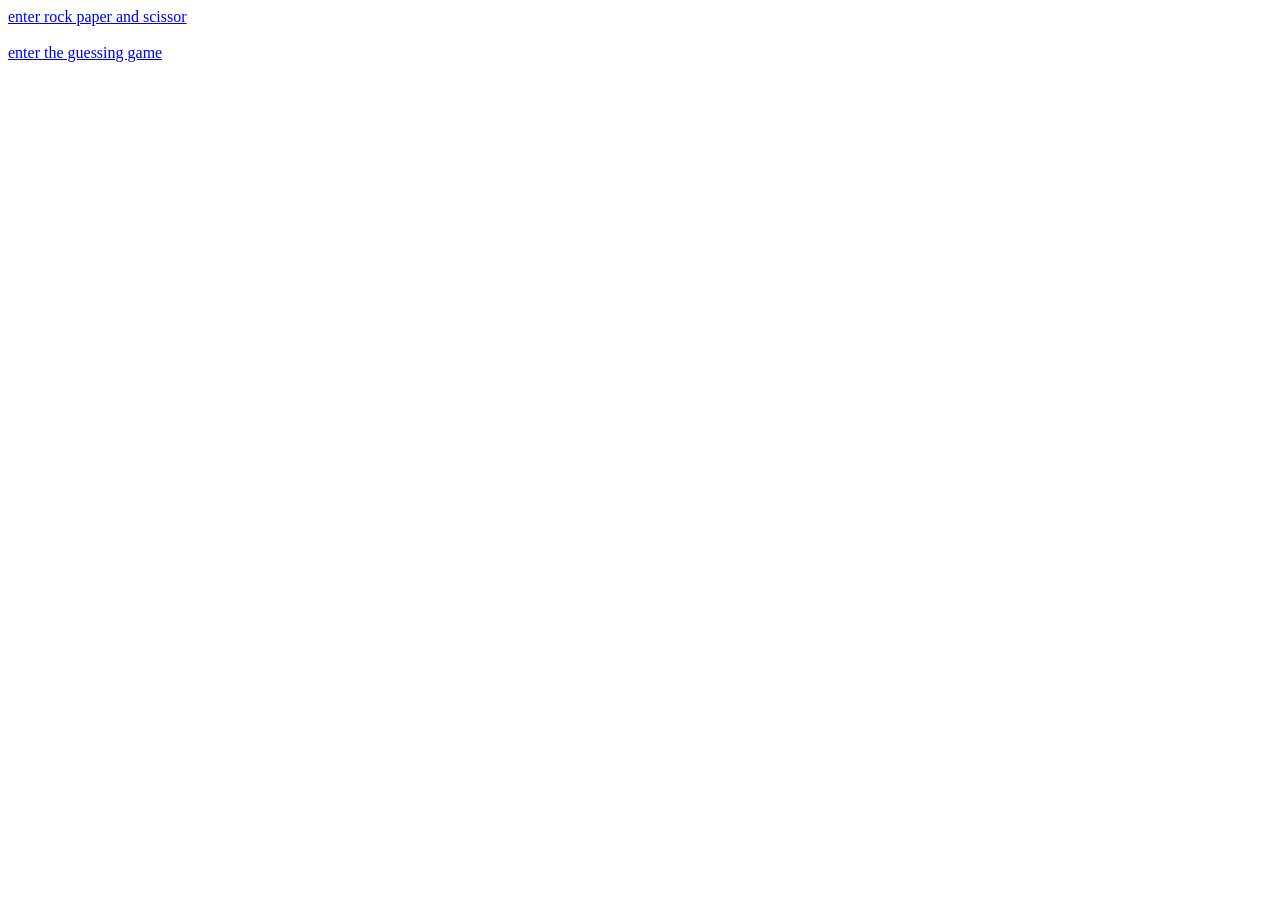
<file: basicJsGames/index.html>
<!DOCTYPE html>
<html lang="en">
<head>
    <meta charset="UTF-8">
    <meta name="viewport" content="width=device-width, initial-scale=1.0">
    <title>Document</title>
</head>
<body>
    <a href="./stonePaperSciss/index.html">enter rock paper and scissor</a>
    <br><br>
    <a href="./guessingGame/index.html">enter the guessing game</a>
</body>
</html>
</file>
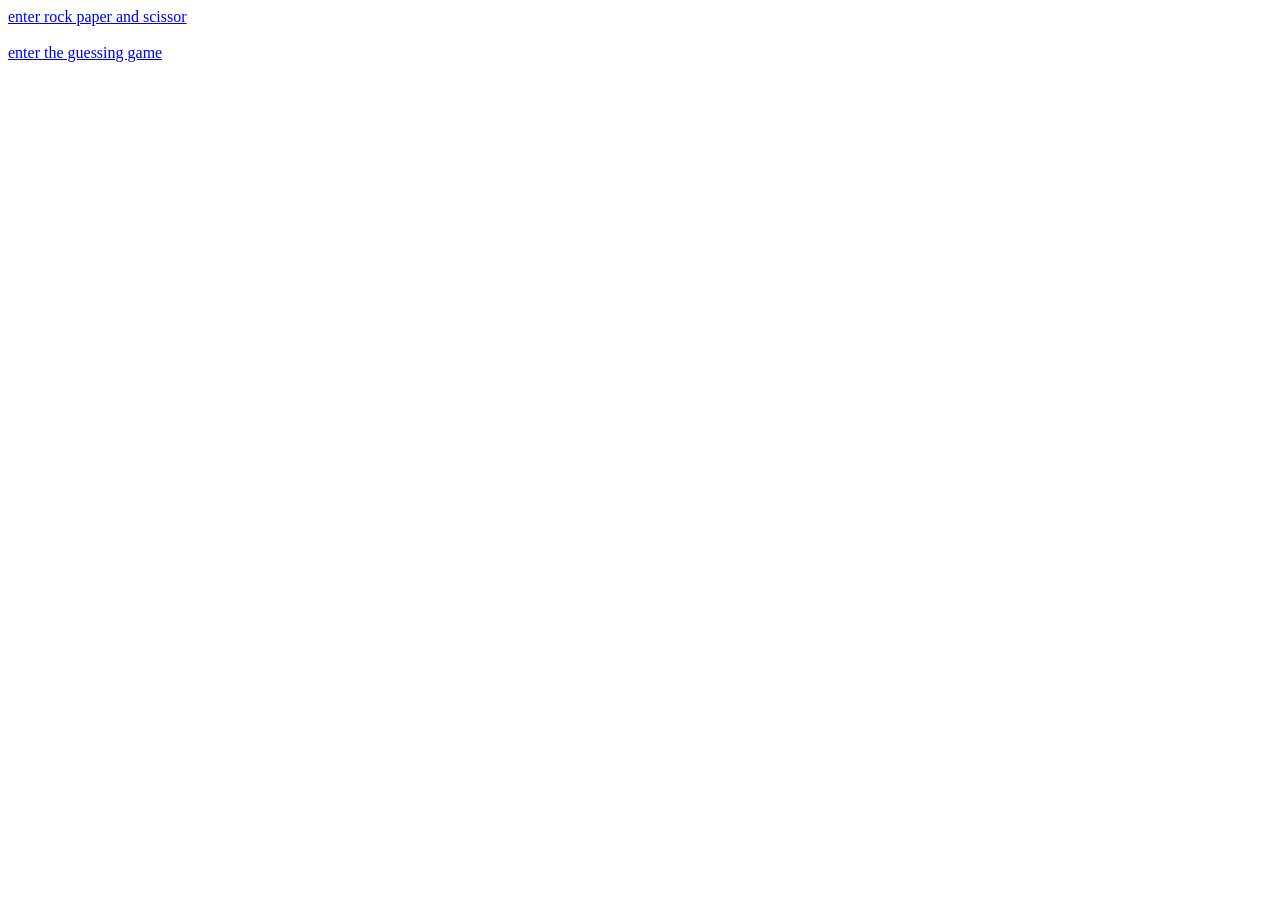
<file: jsGames/index.html>
<!DOCTYPE html>
<html lang="en">
<head>
    <meta charset="UTF-8">
    <meta name="viewport" content="width=device-width, initial-scale=1.0">
    <title>Document</title>
</head>
<body>
    <a href="./stonePaperScissor/stonePaperSciss.html">enter rock paper and scissor</a>
    <br><br>
    <a href="./guessingGame/guessingGame.html">enter the guessing game</a>
</body>
</html>
</file>
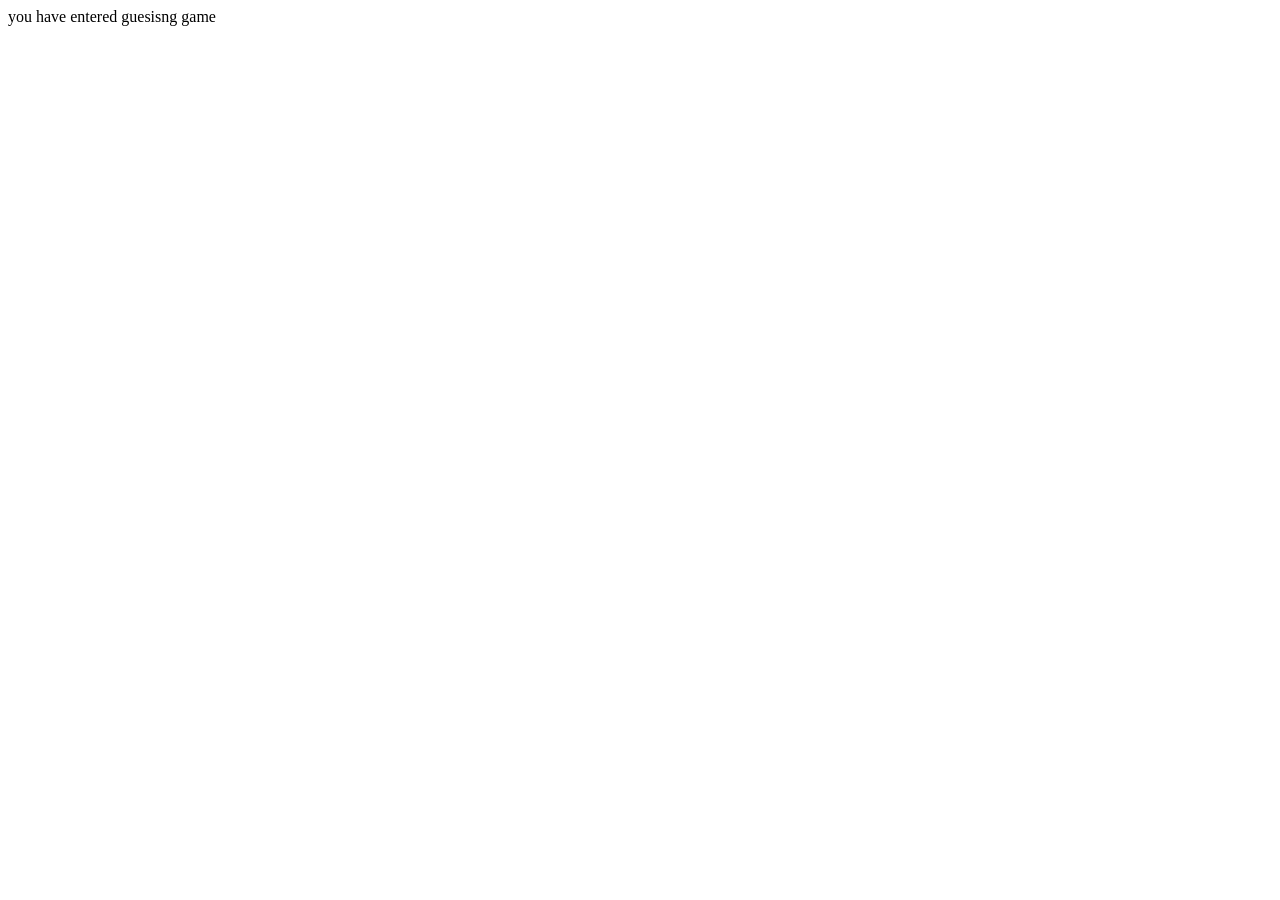
<file: basicJsGames/guessingGame/index.html>
<!DOCTYPE html>
<html lang="en">
<head>
    <meta charset="UTF-8">
    <meta name="viewport" content="width=device-width, initial-scale=1.0">
    <title>Document</title>
    <script defer src = "./app.js"></script>
</head>
<body>
    <div>you have entered guesisng game</div>
</body>
</html>
</file>
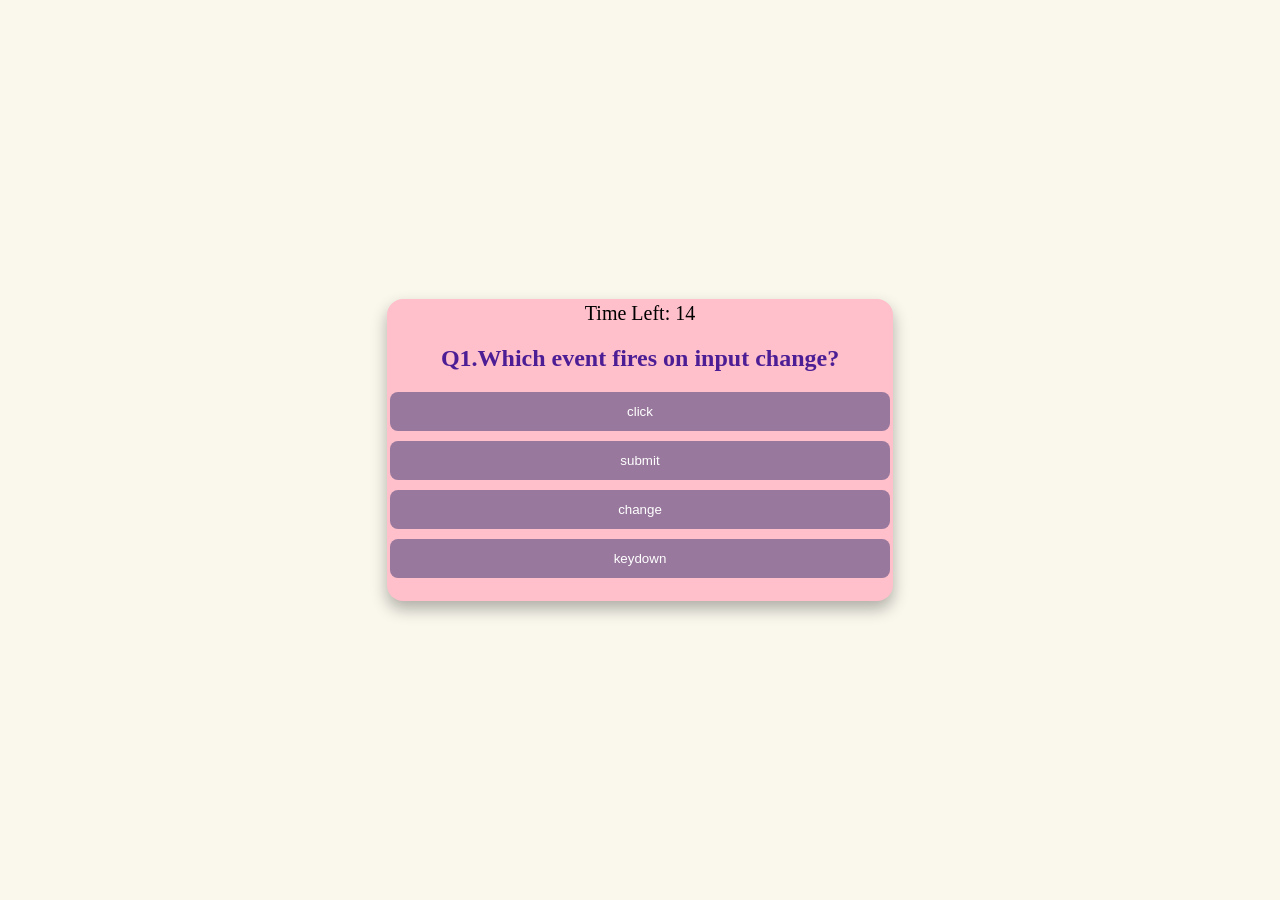
<file: domManipulation/quizApp/index.html>
<!DOCTYPE html>
<html lang="en">
<head>
  <meta charset="UTF-8" />
  <meta name="viewport" content="width=device-width, initial-scale=1.0" />
  <title>Quiz App</title>
  <link rel="stylesheet" href="./index.css" />
  <script defer src="./app.js"></script>
</head>
<body>
  <div class="quiz-box">
    <div id="timer">15 second remaining</div>
    <h2 id="questions">Loading...</h2>
    <div id="options" class="options"></div>
    <button id="next-btn">Next Question</button>
    <div id="result" class="result"></div>
  </div>
</body>
</html>
</file>
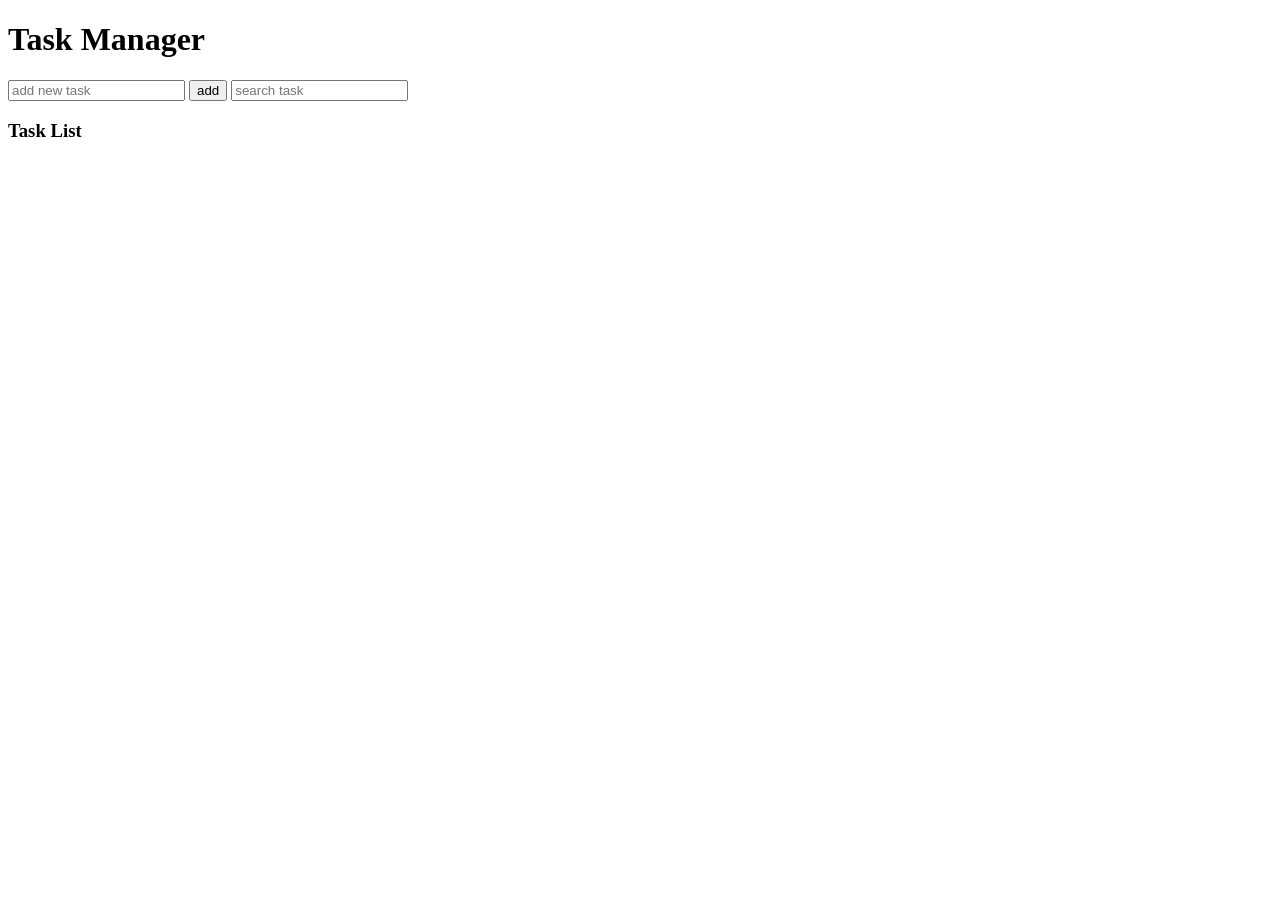
<file: domManipulation/taskManager/index.html>
<!DOCTYPE html>
<html lang="en">
<head>
    <meta charset="UTF-8">
    <meta name="viewport" content="width=device-width, initial-scale=1.0">
    <title>Document</title>
    <script defer src="./app.js"></script>
</head>
<body>
    <h1>Task Manager</h1>
    <input type="text" placeholder="add new task" id = "taskInput">
    <button onclick="addTask()">add</button>
    <input type="text" placeholder="search task" onInput="searchTask()" id = "searchInput">
    <br>
    <h3>Task List</h3>
    <ul id = "taskList"></ul>

</body>
</html>
</file>
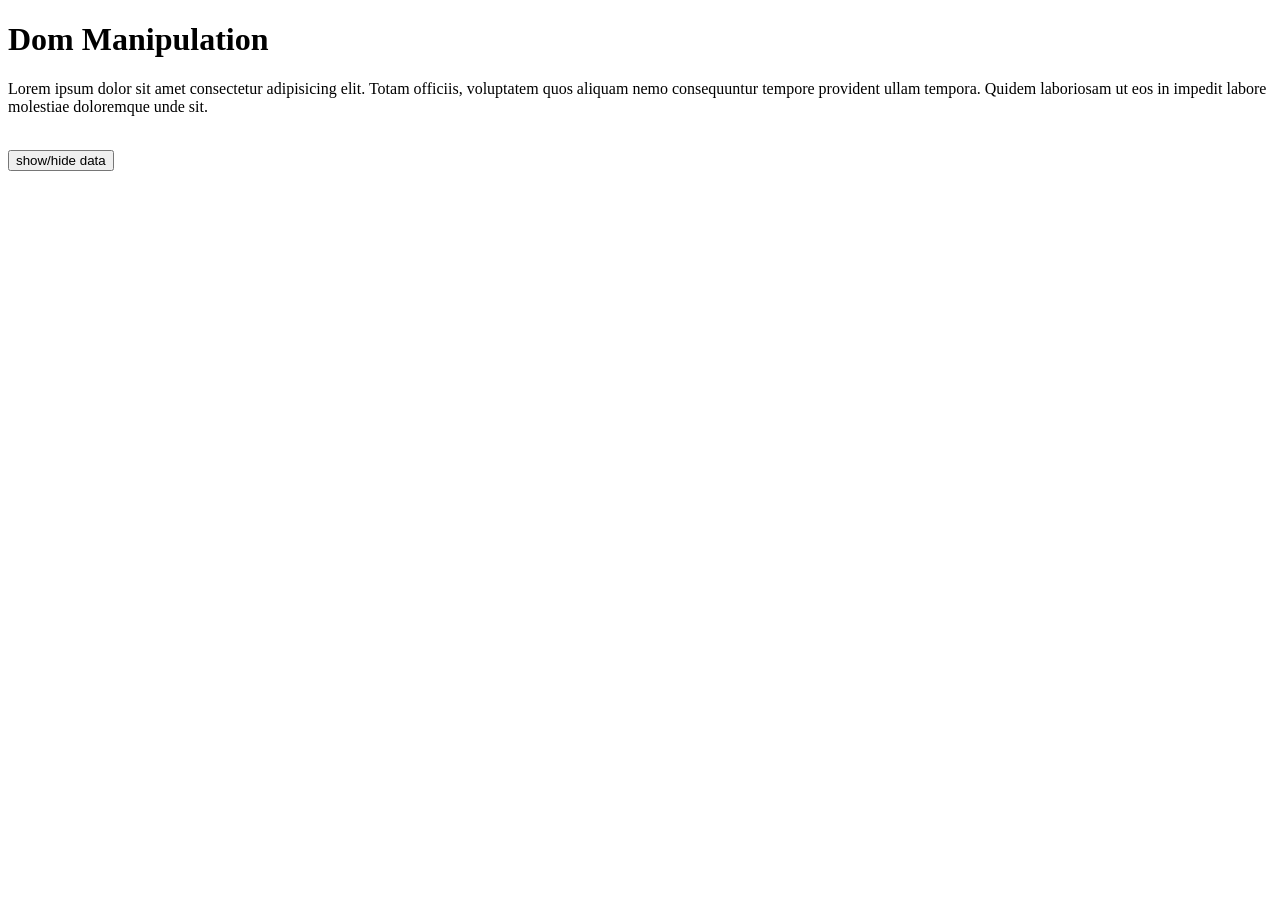
<file: domManipulation/togglePara/index.html>
<!DOCTYPE html>
<html lang="en">
<head>
    <meta charset="UTF-8">
    <meta name="viewport" content="width=device-width, initial-scale=1.0">
    <title>Document</title>
    <script src="./app.js"></script>
</head>
<body>
    <h1>Dom Manipulation</h1>
    <p id="paragraph">Lorem ipsum dolor sit amet consectetur adipisicing elit. Totam officiis, voluptatem quos aliquam nemo consequuntur tempore provident ullam tempora. Quidem laboriosam ut eos in impedit labore molestiae doloremque unde sit.</p>
    <br>
    <button onclick="toggle()">show/hide data</button>
</body>
</html>
</file>
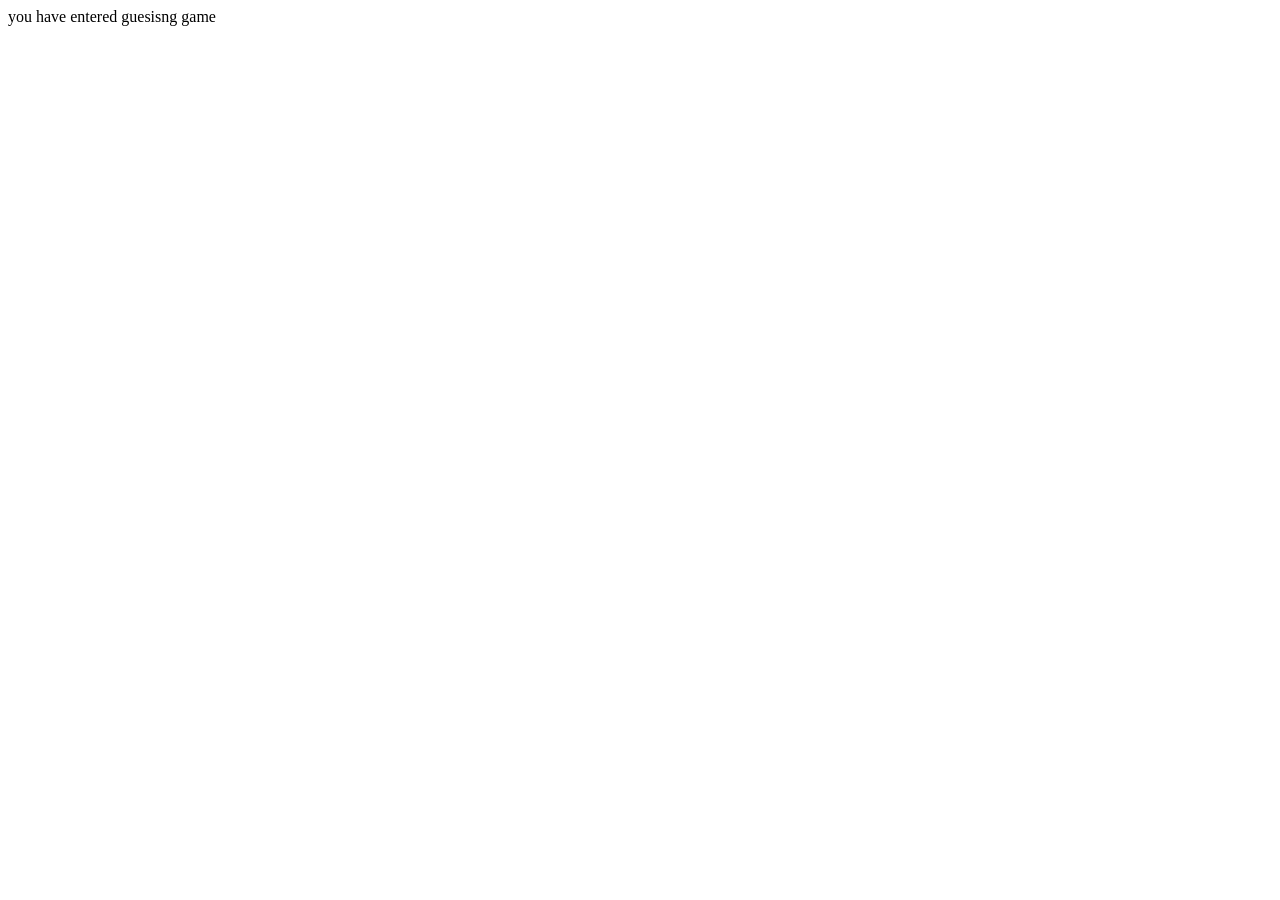
<file: jsGames/guessingGame/guessingGame.html>
<!DOCTYPE html>
<html lang="en">
<head>
    <meta charset="UTF-8">
    <meta name="viewport" content="width=device-width, initial-scale=1.0">
    <title>Document</title>
    <script defer src = "./guessingGame.js"></script>
</head>
<body>
    <div>you have entered guesisng game</div>
</body>
</html>
</file>
<file: domManipulation/quizApp/index.css>
body {
    margin: 0;
    padding: 0;
    display:  flex;
    justify-content : center;
    align-items: center;
    background-color : #FAF8ED;
    color: #4C1D95;
    height: 100vh;
}


.quiz-box {
  background: pink;
  padding: 3px;
  border-radius: 16px;
  width: 90%;
  max-width: 500px;
  text-align: center;
  box-shadow: 0 8px 16px rgba(0, 0, 0, 0.3);
}

#questions {
  margin-bottom: 20px;
}

.options {
  display: flex;
  flex-direction: column;
  gap: 10px;
  margin-bottom: 20px;
}

#timer {
  font-size: 20px;
  margin-bottom: 10px;
  color: black;
}

.option-btn {
  padding: 12px;
  background: #98789d;
  border: none;
  border-radius: 8px;
  color: white;
  cursor: pointer;
  transition: backgroud 0.3s ease;
}

.option-btn:hover {
  background-color: #c29ec0;
}
</file>
